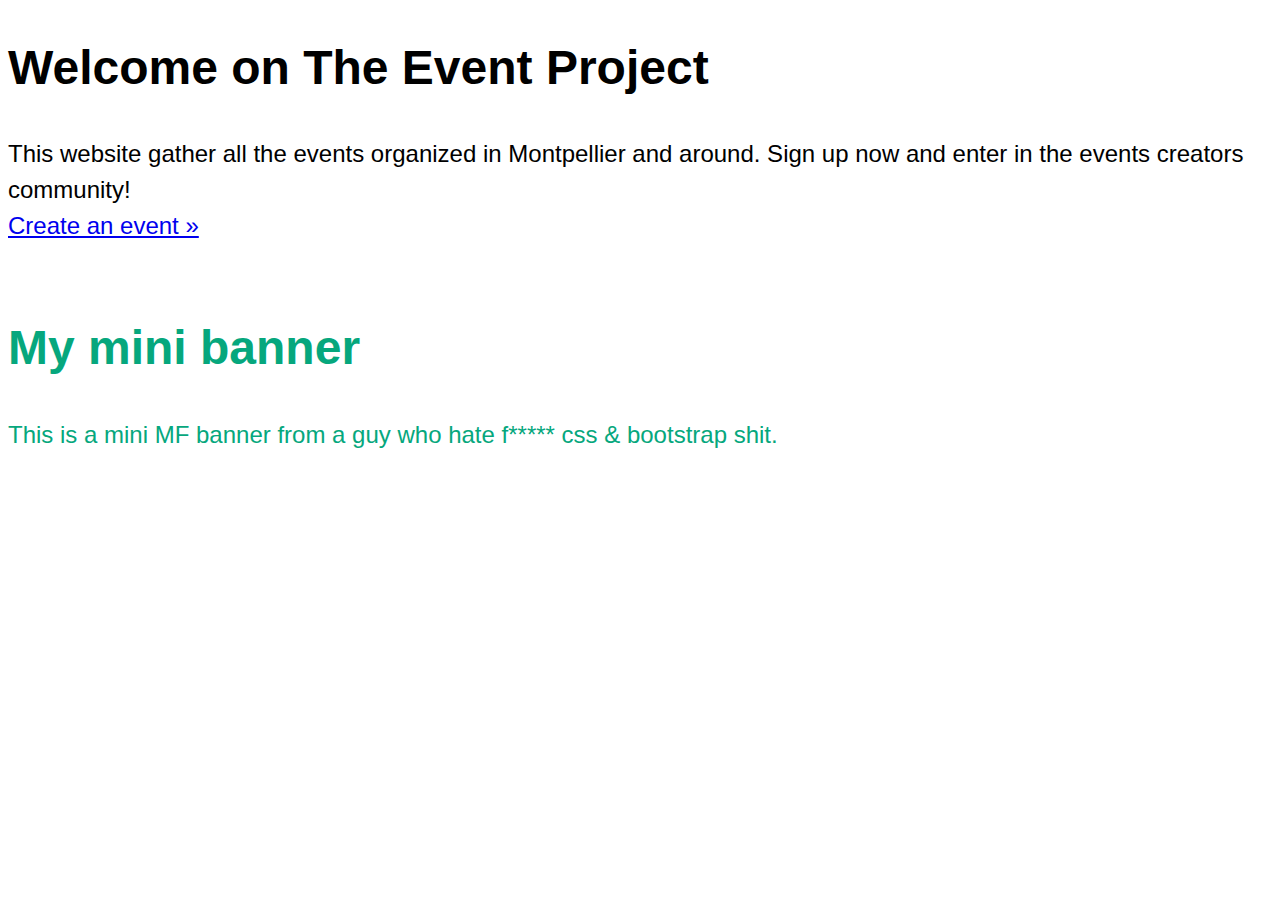
<file: banner.html>
<!DOCTYPE html>
<html lang="en">
<head>
  <meta charset="UTF-8">
  <meta name="viewport" content="width=device-width, initial-scale=1.0">
  <meta http-equiv="X-UA-Compatible" content="ie=edge">

  <!--Bootstrap et tout ça -->
  <link rel="stylesheet" href="https://stackpath.bootstrapcdn.com/bootstrap/4.2.1/css/bootstrap.min.css" integrity="sha384-GJzZqFGwb1QTTN6wy59ffF1BuGJpLSa9DkKMp0DgiMDm4iYMj70gZWKYbI706tWS" crossorigin="anonymous">
  <link rel="stylesheet" href="https://bootswatch.com/4/flatly/bootstrap.min.css">
  <!--<link rel="stylesheet" href="style.css"> -->
  <link rel="stylesheet" href="jimmy.css">


  <title>Wlh je sais pas pourquoi on fait ça</title>
</head>
<body>

  <!-- Grand bannière avec le call to action -->
<div class="my-banner">
  <div class="jumbotron ">
    <div class="container col-6">
      <h1 class="text-center text-white display-3 mb-5">Welcome on The Event Project</h1>
      <div class="text-center text-white col-md-8 mx-auto mb-5">This website gather all the events organized in Montpellier and around. Sign up now and enter in the events creators community!</div>
      <div class="text-center col-md-8 mx-auto mb-5"><a class="btn btn-primary btn-lg" href="<%=new_event_path%>" role="button">Create an event &raquo;</a></div>
    </div>
  </div>
</div>
 <br/> <br/>
 
<!-- La mini bannière -->
<div class="my-mini-banner">
  <div class="jumbotron jumbotron-fluid">
    <div class="container col-8">
      <h1 class="display-4">My mini banner</h1>
      <p class="lead">This is a mini MF banner from a guy who hate f***** css & bootstrap shit.</p>
    </div>
  </div>
</div>

</body>
</html>
</file>
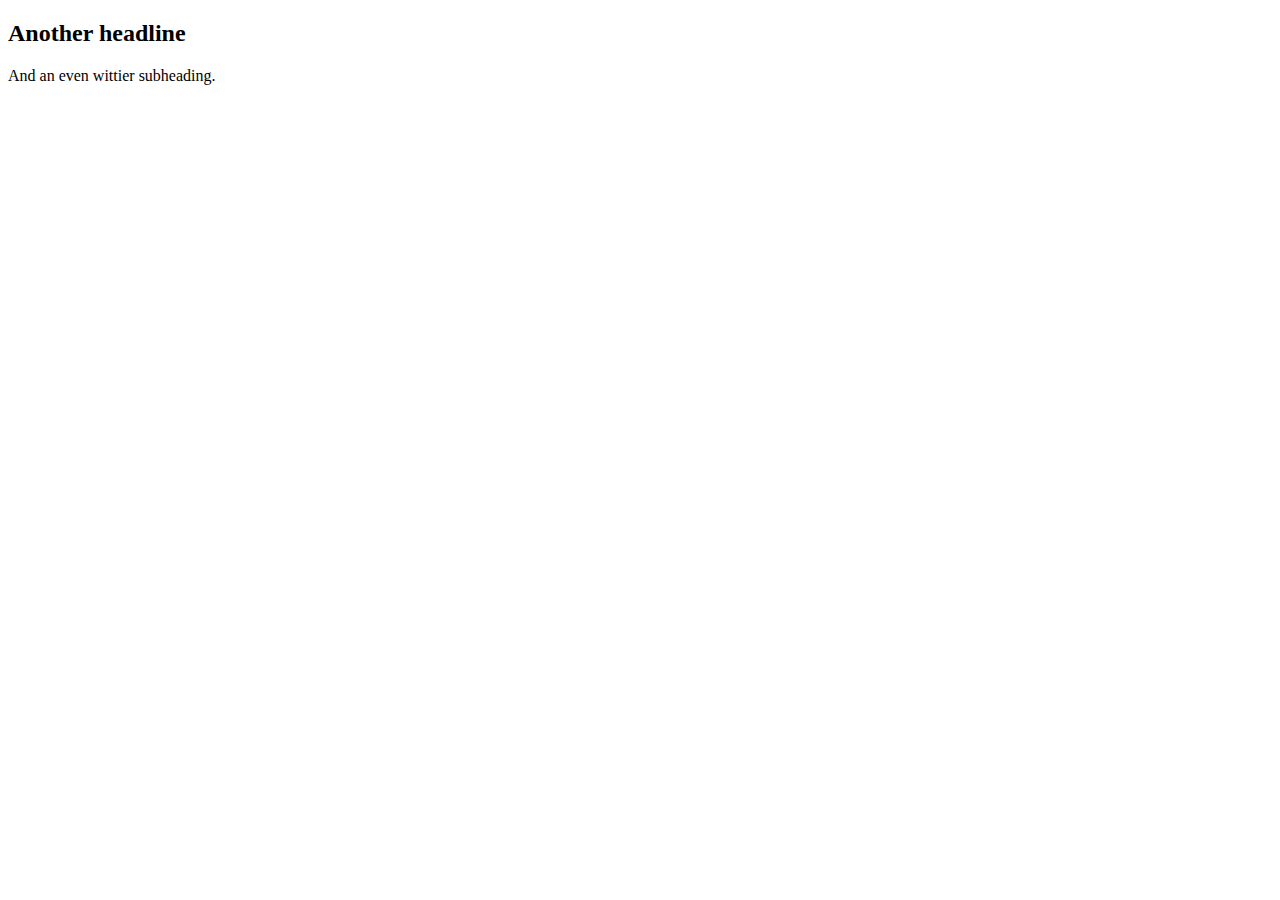
<file: comments.html>
<!DOCTYPE html>
<html>
<head>

	  <title>The Event Project</title>
    
    <!-- Required meta tags -->
    <meta charset="utf-8">
    <meta name="viewport" content="width=device-width, initial-scale=1, shrink-to-fit=no">

    <!-- Bootstrap CSS -->
    <link rel="stylesheet" href="https://stackpath.bootstrapcdn.com/bootstrap/4.2.1/css/bootstrap.min.css" integrity="sha384-GJzZqFGwb1QTTN6wy59ffF1BuGJpLSa9DkKMp0DgiMDm4iYMj70gZWKYbI706tWS" crossorigin="anonymous">
    <link rel="stylesheet" href="https://bootswatch.com/4/flatly/bootstrap.min.css">
    <link rel="stylesheet" href="style.css">

</head>
<body>


    <div class="my-3 p-3">
      <h2 class="display-5">Another headline</h2>
      <p class="lead">And an even wittier subheading.</p>
    </div>
    <div class="bg-dark shadow-sm mx-auto" style="width: 80%; height: 300px; border-radius: 21px 21px 0 0;"></div>
  

</body>
</html>
</file>
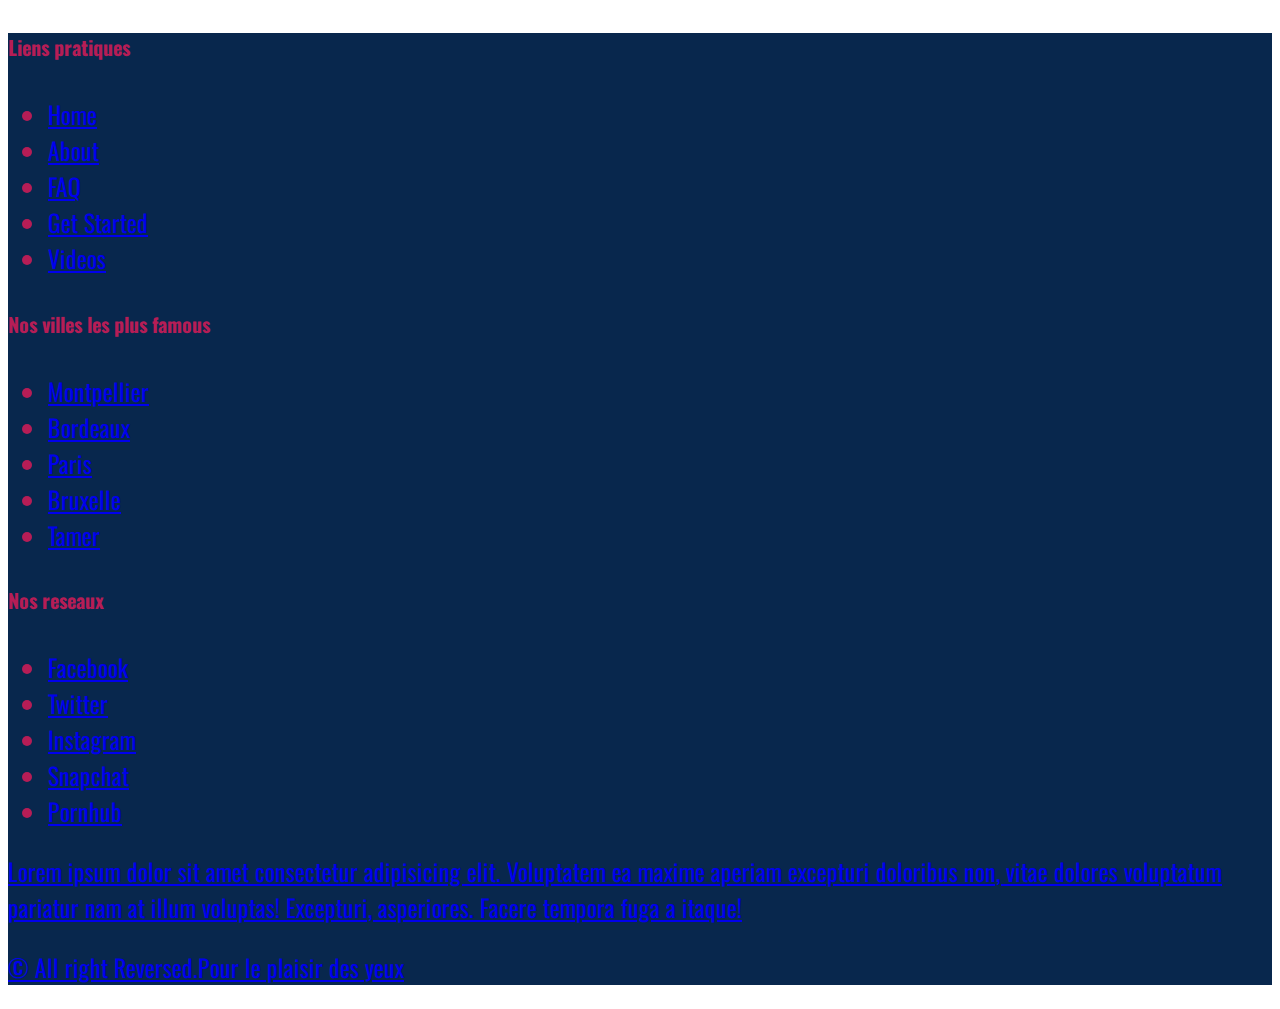
<file: footer.html>
<!DOCTYPE html>
<html lang="en">
<head>
  <meta charset="UTF-8">
  <meta name="viewport" content="width=device-width, initial-scale=1.0">
  <meta http-equiv="X-UA-Compatible" content="ie=edge">
  <!-- Fonts -->
  <link href="https://fonts.googleapis.com/css?family=Oswald|Raleway" rel="stylesheet">
    <!--Bootstrap et tout ça -->

    <link rel="stylesheet" href="https://stackpath.bootstrapcdn.com/bootstrap/4.2.1/css/bootstrap.min.css" integrity="sha384-GJzZqFGwb1QTTN6wy59ffF1BuGJpLSa9DkKMp0DgiMDm4iYMj70gZWKYbI706tWS" crossorigin="anonymous">
    <link rel="stylesheet" href="https://bootswatch.com/4/flatly/bootstrap.min.css">
    <link rel="stylesheet" href="jimmy.css">
  
  <title>Footer de ses morts</title>
</head>
<body>
  <!-- Footer -->
  <div class="my-footer">

    <section id="footer">
      <div class="container">
        <div class="row text-center text-xs-center text-sm-left text-md-left">
          <div class="col-xs-12 col-sm-4 col-md-4">
            <h5>Liens pratiques</h5>
            <ul class="list-unstyled quick-links">
              <li><a href="javascript:void();"><i class="fa fa-angle-double-right"></i>Home</a></li>
              <li><a href="javascript:void();"><i class="fa fa-angle-double-right"></i>About</a></li>
              <li><a href="javascript:void();"><i class="fa fa-angle-double-right"></i>FAQ</a></li>
              <li><a href="javascript:void();"><i class="fa fa-angle-double-right"></i>Get Started</a></li>
              <li><a href="javascript:void();"><i class="fa fa-angle-double-right"></i>Videos</a></li>
            </ul>
          </div>
          <div class="col-xs-12 col-sm-4 col-md-4">
            <h5>Nos villes les plus famous</h5>
            <ul class="list-unstyled quick-links">
              <li><a href="javascript:void();"><i class="fa fa-angle-double-right"></i>Montpellier</a></li>
              <li><a href="javascript:void();"><i class="fa fa-angle-double-right"></i>Bordeaux</a></li>
              <li><a href="javascript:void();"><i class="fa fa-angle-double-right"></i>Paris</a></li>
              <li><a href="javascript:void();"><i class="fa fa-angle-double-right"></i>Bruxelle</a></li>
              <li><a href="javascript:void();"><i class="fa fa-angle-double-right"></i>Tamer</a></li>
            </ul>
          </div>
          <div class="col-xs-12 col-sm-4 col-md-4">
            <h5>Nos reseaux</h5>
            <ul class="list-unstyled quick-links">
              <li><a href="javascript:void();"><i class="fa fa-angle-double-right"></i>Facebook</a></li>
              <li><a href="javascript:void();"><i class="fa fa-angle-double-right"></i>Twitter</a></li>
              <li><a href="javascript:void();"><i class="fa fa-angle-double-right"></i>Instagram</a></li>
              <li><a href="javascript:void();"><i class="fa fa-angle-double-right"></i>Snapchat</a></li>
              <li><a href="https://wwwe.sunlimetech.com" title="Design and developed by"><i class="fa fa-angle-double-right"></i>Pornhub</a></li>
            </ul>
          </div>
        </div>
        
        <div class="row">
          <div class="col-xs-12 col-sm-12 col-md-12 mt-2 mt-sm-2 text-center text-white">
            <p><u><a href="https://lesjoiesducode.fr/quand-je-fais-du-css">Lorem ipsum dolor sit amet consectetur adipisicing elit. Voluptatem ea maxime aperiam excepturi doloribus non, vitae dolores voluptatum pariatur nam at illum voluptas! Excepturi, asperiores. Facere tempora fuga a itaque!</p>
            <p class="h6">&copy All right Reversed.<a class="text-green ml-2" href="http://www.bonjourmadame.fr/" target="_blank">Pour le plaisir des yeux</a></p>
          </div>
				</hr>
			</div>	
		</div>
	</section>
</div>
	<!-- ./Footer -->
</body>
</html>
</file>
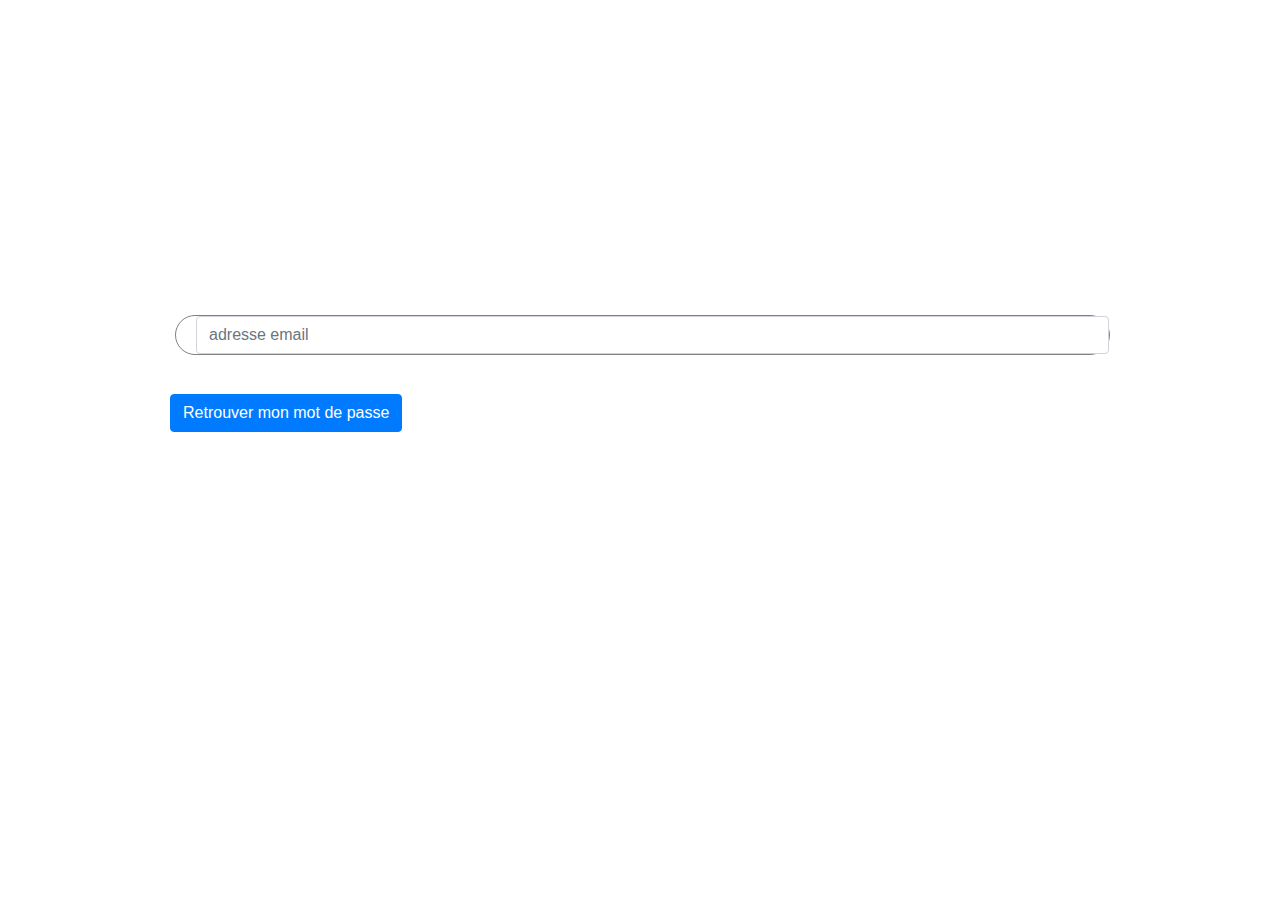
<file: forgotten_password.html>
<!DOCTYPE html>
<html>
<head><link rel="stylesheet" href="https://stackpath.bootstrapcdn.com/bootstrap/4.3.1/css/bootstrap.min.css" integrity="sha384-ggOyR0iXCbMQv3Xipma34MD+dH/1fQ784/j6cY/iJTQUOhcWr7x9JvoRxT2MZw1T" crossorigin="anonymous">
	<link rel="stylesheet" href="https://bootswatch.com/4/flatly/bootstrap.min.css"  crossorigin="anonymous">
	<link rel="stylesheet" href="style.css">
	<link rel="stylesheet" href="https://use.fontawesome.com/releases/v5.7.2/css/all.css" integrity="sha384-fnmOCqbTlWIlj8LyTjo7mOUStjsKC4pOpQbqyi7RrhN7udi9RwhKkMHpvLbHG9Sr" crossorigin="anonymous">



	<title>Connexion</title>
</head>
<body>
	<form>
		<div class="container" id="form-authenticate">


			<div class="form-group form-log">
				<h3 class="title-sign">Mot de pass égaré ?</h3>
				<h3 class="text-center">Pas de panique !</h3>


				<label for="exampleInputEmail1">Email</label>
				<div class="icon-form"><i class="fas fa-at"></i>
					<input type="email" class="form-control" id="exampleInputEmail1" aria-describedby="emailHelp" placeholder="adresse email">
					
				</div>
				<small id="emailHelp" class="form-text justify-content-end">Nous ne partagerons jamais votre email.</small>
				</div>
				
				
				<button type="submit" class="btn btn-primary">Retrouver mon mot de passe</button>
			</form>
		</div>
	</body>
	</html>
</file>
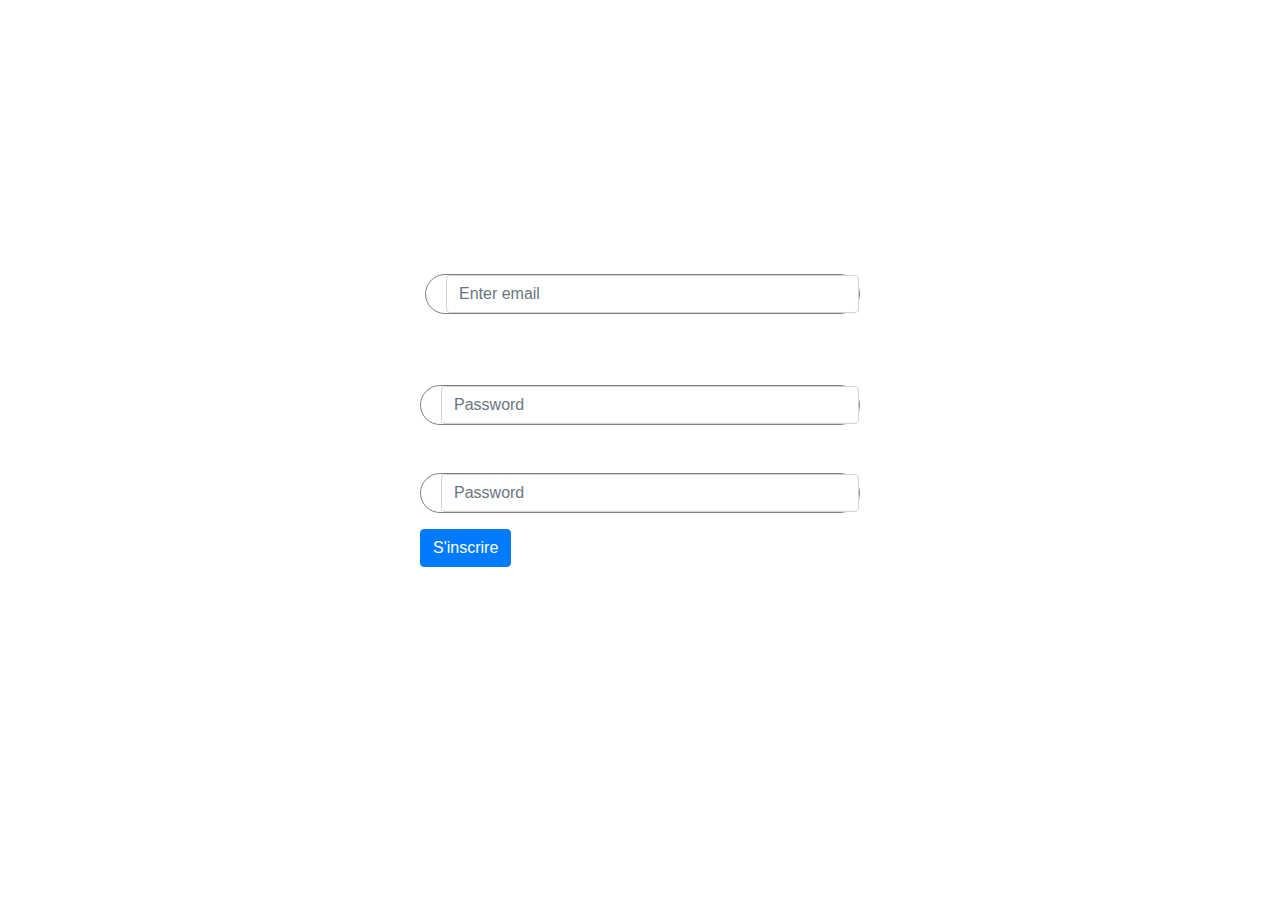
<file: inscription.html>
<!DOCTYPE html>
<html>
<head><link rel="stylesheet" href="https://stackpath.bootstrapcdn.com/bootstrap/4.3.1/css/bootstrap.min.css" integrity="sha384-ggOyR0iXCbMQv3Xipma34MD+dH/1fQ784/j6cY/iJTQUOhcWr7x9JvoRxT2MZw1T" crossorigin="anonymous">
	<link rel="stylesheet" href="https://bootswatch.com/4/flatly/bootstrap.min.css"  crossorigin="anonymous">
	<link rel="stylesheet" href="style.css">
	<link rel="stylesheet" href="https://use.fontawesome.com/releases/v5.7.2/css/all.css" integrity="sha384-fnmOCqbTlWIlj8LyTjo7mOUStjsKC4pOpQbqyi7RrhN7udi9RwhKkMHpvLbHG9Sr" crossorigin="anonymous">



	<title>Connexion</title>
</head>
<body>
	<form>
		<div class="container form-sign-in col-6" id="form-authenticate">


			<div class="form-group form-log">
				<h3 class="title-sign">Inscription</h3>

				<label for="exampleInputEmail1">Email</label>
				<div class="icon-form"><i class="fas fa-at"></i>
					<input type="email" class="form-control" id="exampleInputEmail1" aria-describedby="emailHelp" placeholder="Enter email">
					
				</div>
				<small id="emailHelp" class="form-text justify-content-end">Nous ne partagerons jamais votre email.</small>
				</div>
				<div class="form-group">
					<label for="exampleInputPassword1">Mot de passe</label>
					<div class="icon-form"><i class="fas fa-lock"></i>
						<input type="password" class="form-control" id="exampleInputPassword1" placeholder="Password">
					
				</div>
				</div>
				<div class="form-group">
					<label for="exampleInputPassword1">Confirmer votre mot de passe</label>
					<div class="icon-form"><i class="fas fa-lock"></i>
						<input type="password" class="form-control" id="exampleInputPassword1" placeholder="Password">
					</div>
				</div>
				
				<button type="submit" class="btn btn-primary">S'inscrire</button>
			</form>
		</div>
	</body>
	</html>
</file>
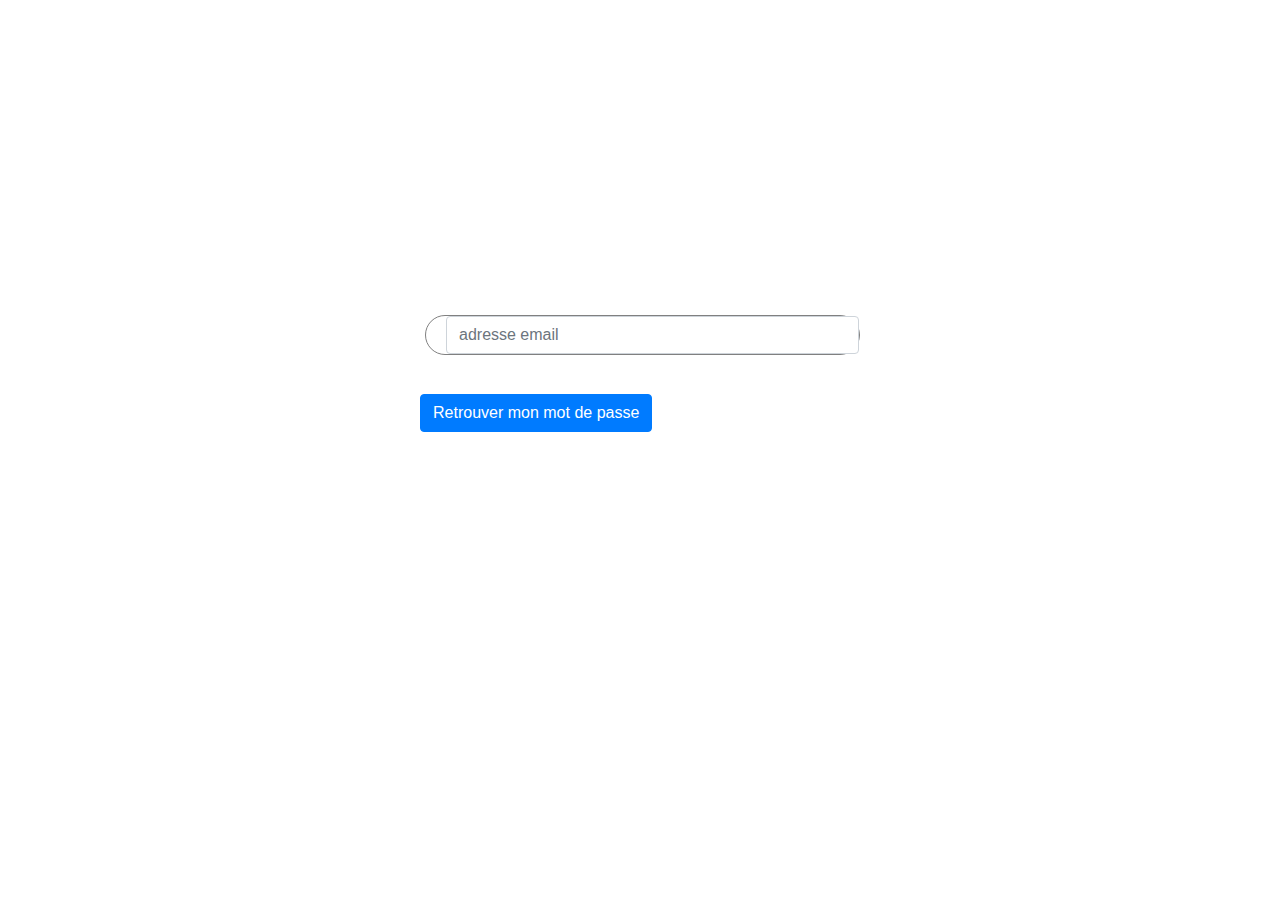
<file: recovery_password.html>
<!DOCTYPE html>
<html>
<head><link rel="stylesheet" href="https://stackpath.bootstrapcdn.com/bootstrap/4.3.1/css/bootstrap.min.css" integrity="sha384-ggOyR0iXCbMQv3Xipma34MD+dH/1fQ784/j6cY/iJTQUOhcWr7x9JvoRxT2MZw1T" crossorigin="anonymous">
	<link rel="stylesheet" href="https://bootswatch.com/4/flatly/bootstrap.min.css"  crossorigin="anonymous">
	<link rel="stylesheet" href="style.css">
	<link rel="stylesheet" href="https://use.fontawesome.com/releases/v5.7.2/css/all.css" integrity="sha384-fnmOCqbTlWIlj8LyTjo7mOUStjsKC4pOpQbqyi7RrhN7udi9RwhKkMHpvLbHG9Sr" crossorigin="anonymous">



	<title>Connexion</title>
</head>
<body>
	<form>
		<div class="container col-6" id="form-authenticate">


			<div class="form-group form-log">
				<h3 class="title-sign">Mot de pass égaré ?</h3>
				<h3 class="text-center">Pas de panique !</h3>


				<label for="exampleInputEmail1">Email</label>
				<div class="icon-form"><i class="fas fa-at"></i>
					<input type="email" class="form-control" id="exampleInputEmail1" aria-describedby="emailHelp" placeholder="adresse email">
					
				</div>
				<small id="emailHelp" class="form-text justify-content-end">Nous ne partagerons jamais votre email.</small>
				</div>
				
				
				<button type="submit" class="btn btn-primary">Retrouver mon mot de passe</button>
			</form>
		</div>
	</body>
	</html>
</file>
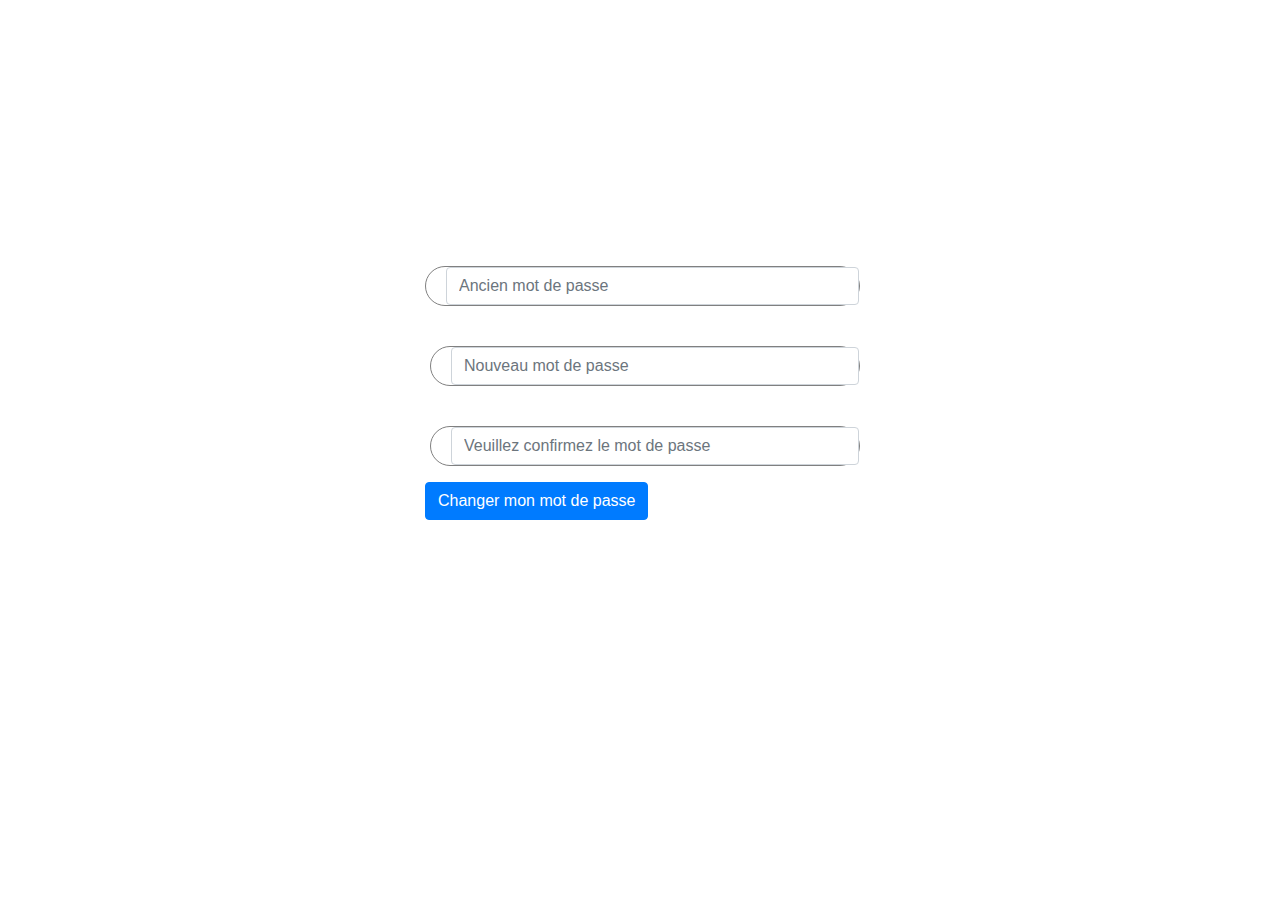
<file: swap_password.html>
<!DOCTYPE html>
<html>
<head><link rel="stylesheet" href="https://stackpath.bootstrapcdn.com/bootstrap/4.3.1/css/bootstrap.min.css" integrity="sha384-ggOyR0iXCbMQv3Xipma34MD+dH/1fQ784/j6cY/iJTQUOhcWr7x9JvoRxT2MZw1T" crossorigin="anonymous">
	<link rel="stylesheet" href="https://bootswatch.com/4/flatly/bootstrap.min.css"  crossorigin="anonymous">
	<link rel="stylesheet" href="style.css">
	<link rel="stylesheet" href="https://use.fontawesome.com/releases/v5.7.2/css/all.css" integrity="sha384-fnmOCqbTlWIlj8LyTjo7mOUStjsKC4pOpQbqyi7RrhN7udi9RwhKkMHpvLbHG9Sr" crossorigin="anonymous">



	<title>Changer de mot de passe</title>
</head>
<body>
	<form>
		<div class="container col-6" id="form-authenticate">


			<div class="form-group form-log">
				<h3 class="title-sign">Changer de mot de passe</h3>


				<div class="form-group">
					<label for="exampleInputPassword1"></label>
					<div class="icon-form"><i class="fas fa-lock"></i>
						<input type="password" class="form-control" id="exampleInputPassword1" placeholder="Ancien mot de passe">
					
				</div>
				</div>
				<div class="form-group form-log">
					<label for="exampleInputPassword1"></label>
					<div class="icon-form"><i class="fas fa-lock"></i>
						<input type="password" class="form-control" id="exampleInputPassword1" placeholder="Nouveau mot de passe">
					
				</div>
			</div>
				<div class="form-group form-log">
					<label for="exampleInputPassword1"></label>
					<div class="icon-form"><i class="fas fa-lock"></i>
						<input type="password" class="form-control" id="exampleInputPassword1" placeholder="Veuillez confirmez le mot de passe">
					</div>
				</div>
				
				<button type="submit" class="btn btn-primary">Changer mon mot de passe</button>
			</form>
		</div>
	</body>
	</html>
</file>
<file: style.css>
/* NAVABAR */

nav {
   background-color: rgb(223, 224, 235);
   box-shadow: 1px 1px 12px #555;
}

.nav-link {  /* --> home/feature/pricing/about */
  font-size: 120%;
}

a {
   font-weight: bolder
}

a.navbar-brand { /* Event brite */
   margin-left: 12px;
   font-size: 160%;
}

#navbarDropdownMenuLink{ /* Profil */
   color: whitesmoke;
   display: flex;
   align-items: center;
}



.img-logo {  /* Logo */
   width: 70px;
   height:70px; 
}

.btn-nav-profil {
   padding-top: 2%;
}

.navbar.navbar-expand-lg.navbar-light {
 padding-top: 5px;
 padding-bottom: 5px;
 margin-bottom: 10px;
}

/* CITY CARDS */

.card.city-card {
   background-image: url("https://upload.wikimedia.org/wikipedia/commons/5/5f/La_ville_de_Sydney_vue_du_port.JPG"); 
   background-repeat: no-repeat;
   background-size: contain;
   border: none;
}

.container2 {
   height: 300px;
   width: 50px;
   justify-content: flex-start;
   padding-top: 20px;
}

/* EVENT CARDS */

.event-card {
  max-width: 28rem;
  min-width: 15rem;
  border-radius: 12px;
}

.card-subtitle {
  color: #809395;
  margin: 0.25rem 1rem 0.5rem 1rem;
}

.event-card-body {
 display: flex;
}

.event-card-date {
  display: flex;
  align-items: center;
  width: 10rem;
  color: #2C3E50;
  margin-right: 1.25rem;
  text-align: center;
}

.event-card-content > p {
  text-align: justify;
  margin-bottom: 1.3rem;
}

.event-card-content > div {
 text-align: center;
}

.event-card-content > h5 {
 margin-bottom: 0.3rem;
}



.form-log{
  border-style: none;
  margin-left: 5px;
  color: white;
}


.icon-form{
	background-color: white;
	display: flex;
	align-items: center;
	padding-left: 15px;
	border: 1px solid grey;
	border-radius: 20px;
	border-radius-right: 20px;
}
.event-card-content > h6 {
  font-variant-caps: small-caps;
}


/* USER CARDS */

.user-card {
  max-width: 38rem;
  min-width: 15rem;
  border-radius: 12px;
}

.form-log:focus{
	border-radius-right: 20px;

}
.fa-at{
	color: grey;
}

.user-card-body {
  display: flex;
}

.user-card-pic {
  display: flex;
  margin-right: 1.25rem;
  width: 5rem;
  align-items: center;
}

.user-card-pic > img {
  width: 75px;
  height: 75px;
}

.user-card-content > p {
  text-align: justify;
  font-style: italic;
}

/* COMMENTS */

.comment-display {
  display: flex;
}

.comment-display > img {
  height: 75px; 
  width: 75px;
  margin-right: 1em;
}

.comment-input > div {
  display: flex;
  justify-content: flex-end;
}

/* FORMS */

#form-authenticate{
  background-image: url("https://images.unsplash.com/photo-1458891216473-4f26bb4eb40e?ixlib=rb-1.2.1&ixid=eyJhcHBfaWQiOjEyMDd9&auto=format&fit=crop&w=1050&q=80");
  margin-top: 100px;
  padding: 100px;
  padding-top: 100px;
  padding-bottom: 50px;
  color: white;
 }
 
 .form-control{
  margin-left: 5px;
  color: white;
 }
 
 .icon-form{
  background-color: white;
  display: flex;
  align-items: center;
  padding-left: 15px;
  border: 1px solid grey;
  border-radius: 20px;
  border-radius-right: 20px;
 }
 
 .form-text{
  display: flex;
  align-items: flex-end;
 }
 
 .form-control:focus{
  border: none;
  border-radius-right: 20px;
 
 }
 .fa-at{
  color: grey;
 }
 
 .fa-lock{
  color: grey;
 }
 
 .form-check{
  padding: 15px;
  display: flex;
 }
 
 .title-sign {
  text-align: center;

}

.event-card-content > h5 {
  margin-bottom: 0.3rem;
}


.profile{
    align-items: center;
    padding: auto;
}

/* PREZ ELEMENTS */

.line-1 {
  display: flex;
  justify-content: space-between;
  align-items: center;
  
}

.line-2 {
  display: flex;
  justify-content: space-between;
  align-items: center;
  flex-direction: row-reverse;

}

.img-line-1 {
  height: 110%; 
  width: 110%;
  
}

.img-line-2 {
  height: 110%; 
  width: 110%;
  
}

.text-1 {
  margin-left: 7em;
}

.text-2 {
  margin-right: 7em;
}
</file>
<file: jimmy.css>
/* COMME CA PAS DE SOUCIS DE FICHIER DE MORT */



/* Banners */
.jumbotron {
  background: transparent;
}
.my-banner {
  font-size: 1.5em; /* ~ 14px */
  line-height: 1.5; /* adapt to your design */
  font-family: 'Raleway', sans-serif;
  font-family: 'Oswald', sans-serif;

  background-image: url("https://image.noelshack.com/fichiers/2019/08/2/1550594872-test-banner.jpeg");
  background-size: 100%
  
}

.my-mini-banner {
  font-size: 1.5em; /* ~ 14px */
  line-height: 1.5; /* adapt to your design */
  font-family: 'Raleway', sans-serif;
  font-family: 'Oswald', sans-serif;
  background-image: url("https://image.noelshack.com/fichiers/2019/08/2/1550594872-test-banner.jpeg");
  color: #06a77d;
  border: 1px, #FFFFFF;
}

/* Footer */ 

.my-footer-container {
  background-color: #08274d;
  font-size: 1.5em; /* ~ 14px */
  line-height: 1.5; /* adapt to your design */
  font-family: 'Raleway', sans-serif;
  font-family: 'Oswald', sans-serif;
}


.my-footer {
  background-color: #08274d;
  font-size: 1.5em; /* ~ 14px */
  line-height: 1.5; /* adapt to your design */
  font-family: 'Raleway', sans-serif;
  font-family: 'Oswald', sans-serif;
  color:    #B61d56;
}



/* COLOR */
.txt-white {color: #fff;}
.txt-black {color: black;}

.primary {background-color:  #195ba5;}
.text-primary {color: #195ba5;}
.secondary {background-color:  #B61d56;}
.text-secondary {color: #B61d56;}
.warning {background-color:  #e9b321;}
.text-warning {color: #e9b321;}
.danger {background-color:  #95190c;}
.text-danger {color: #95190c;}
.success {background-color:  #06a77d;}
.text-success {color: #06a77d;}
.info {background-color:  #610345;}
.text-info {color: #610345;}

.dark {background-color: #2E2E2E;}
.text-dark {color: #2E2E2E;}
.grey {background-color: #616161;}
.text-grey {color: #616161;}
.light-grey {background-color: #A6A6A6;}
.text-light-grey {color: #A6A6A6;}
</file>
